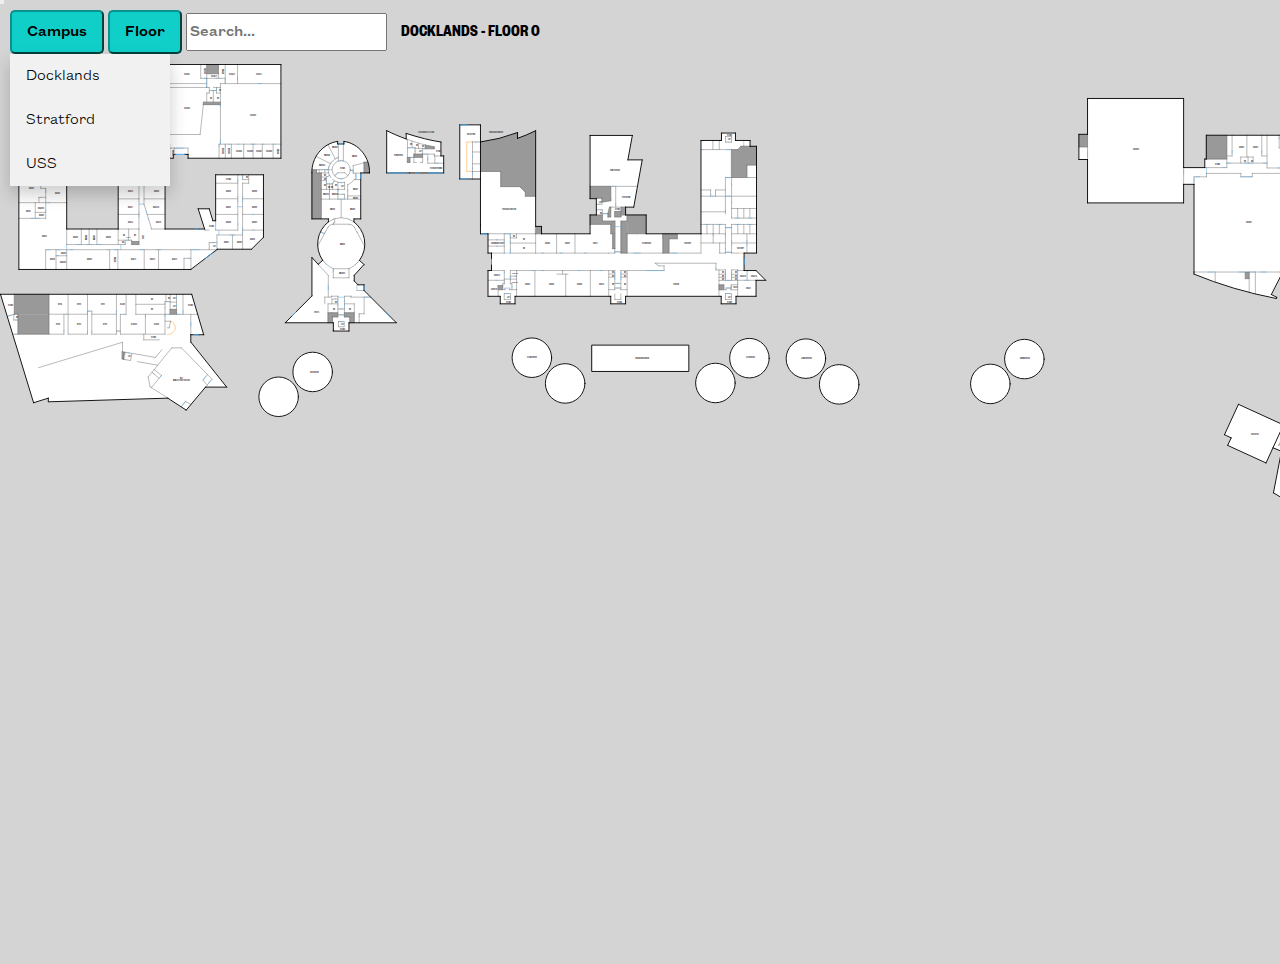
<file: index.html>
<!DOCTYPE HTML>
<html>
<head>
	<link href="stylesheet.css" rel="stylesheet" type="text/css">
	<title id="title">UEL Interactive Map</title>
</head>
<body oncontextmenu="return false;">
	<button id="focusButton" style="height: 0px;padding: 0px;margin: 0px;position: absolute; color: #d4d4d4;"></button>
	<div id="dropdown" class="dropdown">
		<div class="campus-dropdown">
			<button class="campusbtn" onclick="this.focus()">Campus</button>
			<div class="campus-content" id="campus-content">
				<a onclick='changeCampus("Docklands", 0)'>Docklands</a>
				<a onclick='changeCampus("Stratford", 0)'>Stratford</a>
				<a onclick='changeCampus("USS", 0)'>USS</a>
			</div>
		</div>
		<div class="floor-dropdown">
			<button class="floorbtn">Floor</button>
			<div class="floor-content" id="floor-content">
				<a onclick=changeFloor(0)>G</a>
				<a onclick=changeFloor(1)>1</a>
				<a onclick=changeFloor(2)>2</a>
				<a onclick=changeFloor(3)>3</a>
				<a onclick=changeFloor(4)>4</a>
				<a id="5th" onclick=changeFloor(5) style="display:none">5</a>
			</div>
		</div>
		<div class="room-dropdown">
			<input type="text" id="roomFinder" placeholder="Search...">
			<div id="room-content" class="room-content">
			</div>
		</div>
		<div id="selected-campus" class="selected-campus">DOCKLANDS - FLOOR 0</div>
		<button class="backbtn" id="backbtn" onclick="history.back()">Back</button>
		<p id="pointFinder"></p>
	</div>
	<div id="mapHolder" class="mapHolder" ontouchstart='MapClicked()'>
		<img class="mapImage" id="mapImage" src=""/>
		<div id="roomHolder" class="roomHolder">
			<div id="roomObject" class="roomObject">
				AVA.G.01
			</div>
			<img class="placePointer" id="placePointer" src="Finished/Location Icon.png"/>
		</div>
	</div>
</body>
<script type="text/javascript" src="rooms.json"></script>
<script type="text/javascript">
	var roomData = data, // json data with lists of rooms and positions
	scale = 1, // zooming scale
	scaleMin = 1, // minimum zoom
	scaleMax = 10, // maximum zoom
	panning = false, // left mouse button held down
	pointX = 0, // horizontal map position on mouse move or touch
	pointY = 0, // vertical map position on mouse move or touch
	start = { x: 0, y: 0, distance: 0}, // gets mouse or touch position on screen, distance between two simultanious touches for pinch zoom
	fontSize = 2, // default room text size
	offsetY = 0.5, // location pointer vertical offset
	zoomParent = document.getElementById("mapHolder"),
	rooms = document.getElementById("roomHolder"),
	zoom = zoomParent.firstElementChild, // the image object
	viewCampus = "Docklands", // campus currently in view
	viewFloor = 0, // floor currently in view
	roomTemplate = document.getElementById("roomObject"), // template for generating rooms on the map
	pointFinder = document.getElementById("pointFinder"),
	roomFinder = document.getElementById("roomFinder"),
	roomContent = document.getElementById("room-content"),
	placePointer = document.getElementById("placePointer"),
	newPlacePointer = [false, 0, 0], // puts pointer in correct position on image change
	selectedRoom = "", // room currently selected by user
	debugMode = false, // shows options such as mouse position and database room codes
	campusChanged = false;
	
	
	// Shows back button if not kiosk mode and if screen size is wide enough
	
	if (window.location.href.indexOf("#kiosk") >= 0 && window.innerWidth >= 620) {
		document.getElementById("backbtn").style.display = "block";
	}
	else {
		document.getElementById("backbtn").style.display = "none";
	}
	
	
	// Sets the starting campus
	
	if (window.location.href.indexOf("#stratford") > 0) {
		changeCampus("Stratford", 0);
	}
	else if (window.location.href.indexOf("#uss") > 0) {
		changeCampus("USS", 0);
	}
	
	
	
	zoom.src = "Finished/" + viewCampus + " F" + viewFloor + ".svg";
	
	var imageStyle = window.getComputedStyle(zoom), // style properties of the image
	imageHeight = imageStyle.getPropertyValue("height"), // image height
	imageWidth = imageStyle.getPropertyValue("width"); // image width
	
	
	// Sets room holder object to same size as the image
	
	rooms.style.height = imageHeight;
	rooms.style.width = imageWidth;
	
	
	// Refreshes the page after 10 minutes of inactivity (no mouse movement or touch)
	
	var time = new Date().getTime();
	
	function refreshPage() {
		if (new Date().getTime() - time >= 600000) {
			window.location.reload();
		}
		else {
			setTimeout(refreshPage, 10000);
		}
	}
	
	setTimeout(refreshPage, 10000);
	
	
	// Moves the map

	function setTransform() {
		zoom.style.transform = "translate(" + pointX + "px, " + pointY + "px) scale(" + scale + ")";
		rooms.style.transform = "translate(" + pointX + "px, " + pointY + "px) scale(" + scale + ")";
	}
	
	
	// -- Mouse events on the map -------

	zoomParent.onmousedown = function (e) {
		e.preventDefault();
		
		// --- Hides room finder drop down if open ---
		document.getElementById("focusButton").focus();
		document.activeElement.blur();
		roomContent.style = "display:none;";
		// --------
		
		start = { x: e.clientX - pointX, y: e.clientY - pointY };
		panning = true;
		zoomParent.style = "cursor:grabbing;";
	}
	
	zoomParent.onmouseout = function (e) {
		panning = false;
		zoomParent.style = "cursor:grab;";
	}

	zoomParent.onmouseup = function (e) {
		panning = false;
		zoomParent.style = "cursor:grab;";
	}


	// Sets movement for map and shows pointer position in debug mode
	
	zoomParent.onmousemove = function (e) {
		pointFinder.innerHTML = "x: " + ((e.clientX - rooms.getBoundingClientRect().left) / scale).toFixed(0) + "  y: " + ((e.clientY - rooms.getBoundingClientRect().top) / scale).toFixed(0);
		pointFinder.style.transform = "translate(" + (e.clientX - 40) + "px, " + (e.clientY - 60) + "px)";
		e.preventDefault();
		time = new Date().getTime();
		resetStyle();
		if (!panning) {
			return;
		}
		pointX = (e.clientX - start.x);
		pointY = (e.clientY - start.y);
		setTransform();
	}


	// Zooms into mouse position on scroll wheel

	zoomParent.onwheel = function (e) {
		e.preventDefault();
		var xs = (e.clientX - pointX) / scale,
			ys = (e.clientY - pointY) / scale,
			delta = (e.wheelDelta ? e.wheelDelta : -e.deltaY);
		
		(delta > 0) ? (scale *= 1.2) : (scale /= 1.2);
		
		scale = Math.min(Math.max(scaleMin, scale), scaleMax).toFixed(1);
		
		
		if (scale === (scaleMin || scaleMax)) {
			return;
		}
		
		pointX = e.clientX - xs * scale;
		pointY = e.clientY - ys * scale;
		setTransform();
	}
	
	
	// Hides drop downs when map selected
	
	function MapClicked() {
		document.getElementById("focusButton").focus();
		document.activeElement.blur();
		roomContent.style = "display:none;";
		document.getElementById("campus-content").style.display = "none";
		document.getElementById("floor-content").style.display = "none";
	}
	
	function resetStyle() {
		document.getElementById("campus-content").style = "";
		document.getElementById("floor-content").style = "";
	}
	
	// -------------------------------
	
	
	// -- Touch events on the map -------

	zoomParent.addEventListener("touchstart", touchStart);
	zoomParent.addEventListener("touchend", touchEnd);
	zoomParent.addEventListener("touchmove", touchMove);
	document.getElementById("dropdown").addEventListener("touchstart", (e) => {
		if (e.touches.length === e.targetTouches.length) {
			resetStyle();
		}
	});

	function touchStart (e) {
		e.preventDefault();
		time = new Date().getTime();
		document.getElementById("focusButton").focus();
		document.activeElement.blur();
		roomContent.style = "display:none;";
		if (e.touches.length === 1) {
			start = { x: e.touches[0].clientX - pointX, y: e.touches[0].clientY - pointY };
		}
		if (e.touches.length === 2) {
			start.x = (e.touches[0].clientX + e.touches[1].clientX) / 2;
			start.y = (e.touches[0].clientY + e.touches[1].clientY) / 2;
			start.distance = Math.hypot(e.touches[0].clientX - e.touches[1].clientX, e.touches[0].clientY - e.touches[1].clientY);
		}
	}
	
	function touchEnd (e) {
		if (e.touches.length === 1) {
			start = { x: e.touches[0].clientX - pointX, y: e.touches[0].clientY - pointY };
		}
	}


	// Sets movement and zoom for map
	
	function touchMove (e) {
		e.preventDefault();
		if (e.touches.length === 1) {
			pointX = (e.touches[0].clientX - start.x);
			pointY = (e.touches[0].clientY - start.y);
		}
		if (e.touches.length === 2) {
			var xs = (((e.touches[0].clientX + e.touches[1].clientX) / 2) - pointX) / scale,
				ys = (((e.touches[0].clientY + e.touches[1].clientY) / 2) - pointY) / scale;
			const deltaDistance = Math.hypot(e.touches[0].clientX - e.touches[1].clientX, e.touches[0].clientY - e.touches[1].clientY);
			if (deltaDistance > start.distance) {
				scale *= 1.03;
			}
			if (deltaDistance < start.distance) {
				scale /= 1.03;
			}
			start.distance = deltaDistance;
			scale = Math.min(Math.max(scaleMin, scale), scaleMax);
			pointX = ((e.touches[0].clientX + e.touches[1].clientX) / 2) - xs * scale;
			pointY = ((e.touches[0].clientY + e.touches[1].clientY) / 2) - ys * scale;
		}
		setTransform();
	}
	
	// -------------------------------
	
	// Changes the campus image, resets image position and resets floor to 0
	
	function changeCampus(campus, floor) {
		viewCampus = campus;
		
		campusChanged = true;
		
		if (campus === "Stratford") {
			document.getElementById("5th").style = "display: block";
		}
		else {
			document.getElementById("5th").style = "display: none";
		}
		
		// Will change the image
		changeFloor(floor);
	}
	
	
	// Changes the image
	
	function changeFloor(floor) {
		viewFloor = floor;
		zoom.src = "Finished/" + viewCampus + " F" + floor + ".svg";
		document.getElementById("selected-campus").innerHTML = (viewCampus + " - Floor " + floor).toUpperCase();
		
		var oldPointer = document.getElementById("placePointer");
		if (oldPointer !== null) {
			oldPointer.remove();
		}
	}
	
	
	// Fixes view issues and repositions room and pointers correctly on campus change
	
	zoom.onload = function(e) {
		if (campusChanged) {
			pointX = 0;
			pointY = 0;
			
			switch(viewCampus) {
				case "Docklands":
					scaleMax = 10;
					scaleMin = 1;
					fontSize = 2;
					offsetY = 0.5;
					break;
				case "Stratford":
					scaleMax = 5;
					scaleMin = 0.9;
					fontSize = 4;
					offsetY = 2;
					break;
				case "USS":
					scaleMax = 2;
					scaleMin = 0.7;
					fontSize = 12;
					offsetY = 4;
					break;
				default:
					scaleMax = 10;
					scaleMin = 1;
					fontSize = 2;
					offsetY = 0.5;
			}
			
			scale = scaleMin;
			setTransform();
			
			campusChanged = false;
		}
		createRooms(viewCampus, viewFloor);
		
		if (newPlacePointer[0] === true) {
			var newPointer = placePointer.cloneNode(true);
			newPointer.style = "transform: translate(" + (newPlacePointer[1] - (2.5 * fontSize)) + "px, " + (newPlacePointer[2] - (3.5 * fontSize) - offsetY) + "px);"
			+ "height:" + (5 * fontSize) + "px;";
			roomHolder.appendChild(newPointer);
			for (var i = 0; i < roomHolder.children.length; i++) {
				if (roomHolder.children[i].innerHTML == selectedRoom) {
					roomHolder.children[i].style.fontWeight = "900";
					roomHolder.children[i].style.color = "#000000";
					break;
				}
			}
			scale = scaleMax / 2;
			pointX = ((((mapHolder.getBoundingClientRect().right - mapHolder.getBoundingClientRect().left) / 2) / scale) - newPlacePointer[1]) * scale;
			pointY = (((((mapHolder.getBoundingClientRect().bottom - mapHolder.getBoundingClientRect().top) / 2) / scale) - newPlacePointer[2]) * scale)
			- document.getElementById("dropdown").getBoundingClientRect().bottom;
			
			setTransform();
			
			newPlacePointer = [false, 0, 0];
		}
	}
	
	
	// Sets room locations on initial load
	
	createRooms(viewCampus, viewFloor);
	
	
	// Finds all rooms in room.json and sorts into alphabetical order for room finder dropdown
	
	var allRooms = [];
	
	for (var campus in roomData) {
		for (var i = 0; i < roomData[campus].length; i++) {
			if (roomData[campus][i].find === true) {
				allRooms.push([roomData[campus][i].name, roomData[campus][i].posx, roomData[campus][i].posy, roomData[campus][i].code.charAt(2), campus]);
			}
		}
	}
	
	allRooms.sort(compare);
	function compare(a, b) {
		a[0] = a[0].replace(".G.", ".0.");
		b[0] = b[0].replace(".G.", ".0.");
		if (a[0] < b[0]) {
			return -1;
		}
		if (a[0] > b[0]) {
			return 1;
		}
		return 0;
	}
	for (var i = 0; i < allRooms.length; i++) {
		allRooms[i][0] = allRooms[i][0].replace(".0.", ".G.");
	}
	
	
	// Deletes all room objects and recreates for correct campus and floor
	
	function createRooms(campus, floor) {
		rooms.innerHTML = "";
		for (var i = 0; i < roomData[campus].length; i++) {
			if (roomData[campus][i].code.charAt(2) > floor)
			{
				break;
			}
			if (roomData[campus][i].code.charAt(2) == floor) {
				var newRoom = roomTemplate.cloneNode(true);
				
				roomHolder.appendChild(newRoom);
				
				var setPosX = fontSize * 5;
				var setPosY = setPosX;
				if (roomData[campus][i].rot !== 0) {
					setPosX = (fontSize * roomData[campus][i].size) * 5;
				}
				else {
					setPosY = (fontSize * roomData[campus][i].size) * 5;
				}
				
				var posX = roomData[campus][i].posx - setPosX,
				posY = roomData[campus][i].posy - setPosY;
				
				newRoom.style = "display:block; transform:translate(" + posX + "px," + posY + "px) rotate(" 
				+ roomData[campus][i].rot + "deg); transform-origin:" + (fontSize * 5) + "px " + (fontSize * 5) 
				+ "px; font-weight:400;" + "font-size:" + (fontSize * roomData[campus][i].size) + "px;" + "height:" 
				+ ((fontSize * roomData[campus][i].size) * 10) + "px; width:" + (fontSize * 10) + "px; line-height:" 
				+ ((fontSize * roomData[campus][i].size)* 10) + "px;";
				
				newRoom.id = roomData[campus][i].code + " " + roomData[campus][i].name;
				if (debugMode) {
					newRoom.innerHTML = roomData[campus][i].code;
				}
				else {
					newRoom.innerHTML = roomData[campus][i].name;
				}
			}
		}
		
	}
	
	
	// Deletes all room dropdowns and recreates based on characters typed
	
	roomFinder.oninput = function (e) {
		roomContent.innerHTML = "";
		if (roomFinder.value !== "") {
			for (var i = 0; i < allRooms.length; i++) {
				if (allRooms[i][0].toUpperCase().includes(roomFinder.value.toUpperCase())) {
					var newLink = document.createElement("a");
					newLink.setAttribute("onclick", "findRoom(" + allRooms[i][1] + ", " + allRooms[i][2]+ ", '" + allRooms[i][4] + "', " + allRooms[i][3] + ', "' + allRooms[i][0] + '")');
					newLink.innerHTML = allRooms[i][0] + " - " + allRooms[i][4];
					roomContent.appendChild(newLink);
				}
			}
		}
		if (roomContent.children.length > 0) {
			roomContent.style = "display:block;";
		}
		else {
			roomContent.style = "display:none";
		}
	}
	
	
	// Shows the room selection drop down if selected
	
	roomFinder.onfocus = function (e) {
		if (roomContent.children.length > 0) {
			roomContent.style = "display:block;";
		}
	}
	
	
	// Zooms into selected room, changing campus and floor if needed
	
	function findRoom(x, y, campus, floor, name) {
		var oldPointer = document.getElementById("placePointer");
		if (oldPointer !== null) {
			oldPointer.remove();
		}
		if (viewCampus !== campus || viewFloor !== floor) {
			newPlacePointer = [true, x, y];
			selectedRoom = name;
			viewFloor = floor;
			changeCampus(campus, floor);
		}
		else {
			var newPointer = placePointer.cloneNode(true);
			newPointer.style = "transform: translate(" + (x - (2.5 * fontSize)) + "px, " + (y - (3.5 * fontSize) - offsetY) + "px);" + "height:" + (5 * fontSize) + "px;";
			roomHolder.appendChild(newPointer);
			scale = scaleMax / 2;
			pointX = ((((mapHolder.getBoundingClientRect().right - mapHolder.getBoundingClientRect().left) / 2) / scale) - x) * scale;
			pointY = (((((mapHolder.getBoundingClientRect().bottom - mapHolder.getBoundingClientRect().top) / 2) / scale) - y) * scale)
			- document.getElementById("dropdown").getBoundingClientRect().bottom;
			setTransform();
		}
		
		
		roomContent.style = "display:none";
		for (var i = 0; i < roomHolder.children.length; i++) {
			if (roomHolder.children[i].innerHTML == name) {
				roomHolder.children[i].style.fontWeight = "900";
				roomHolder.children[i].style.color = "#000000";
			}
			else {
				roomHolder.children[i].style.fontWeight = "400";
				roomHolder.children[i].style.color = "#505050";
			}
		}
	}


	// Debug mode
	
	pointFinder = document.getElementById("pointFinder");
	document.addEventListener("keydown", debug);
	
	
	// Shows pointer position and changes room number to database code
	
	function debug(e) {
		if (e.code == "F4") {
			debugMode = !debugMode;
			
			if (debugMode) {
				pointFinder.style.display = "block";
				for (var i = 0; i < roomHolder.children.length; i++) {
					roomHolder.children[i].innerHTML = roomHolder.children[i].id.substring(0, 6);
				}
			}
			else {
				pointFinder.style.display = "none";
				for (var i = 0; i < roomHolder.children.length; i++) {
					roomHolder.children[i].innerHTML = roomHolder.children[i].id.substring(7);
				}
			}
			<!-- var newText = ""; -->
			<!-- for (var i = 0; i < roomData[viewCampus].length; i++) { -->
				<!-- newText += '{"code":"' + roomData[viewCampus][i].code + '", "name":"' + roomData[viewCampus][i].name +  -->
				<!-- '", "posx":' + (roomData[viewCampus][i].posx + 1) + ', "posy":' + roomData[viewCampus][i].posy +  -->
				<!-- ', "rot":' + roomData[viewCampus][i].rot + ', "find":' + roomData[viewCampus][i].find +  -->
				<!-- ', "size":' + roomData[viewCampus][i].size + '},\n'; -->
			<!-- } -->
			<!-- console.log(newText); -->
		}
	}
</script>
</html>
</file>
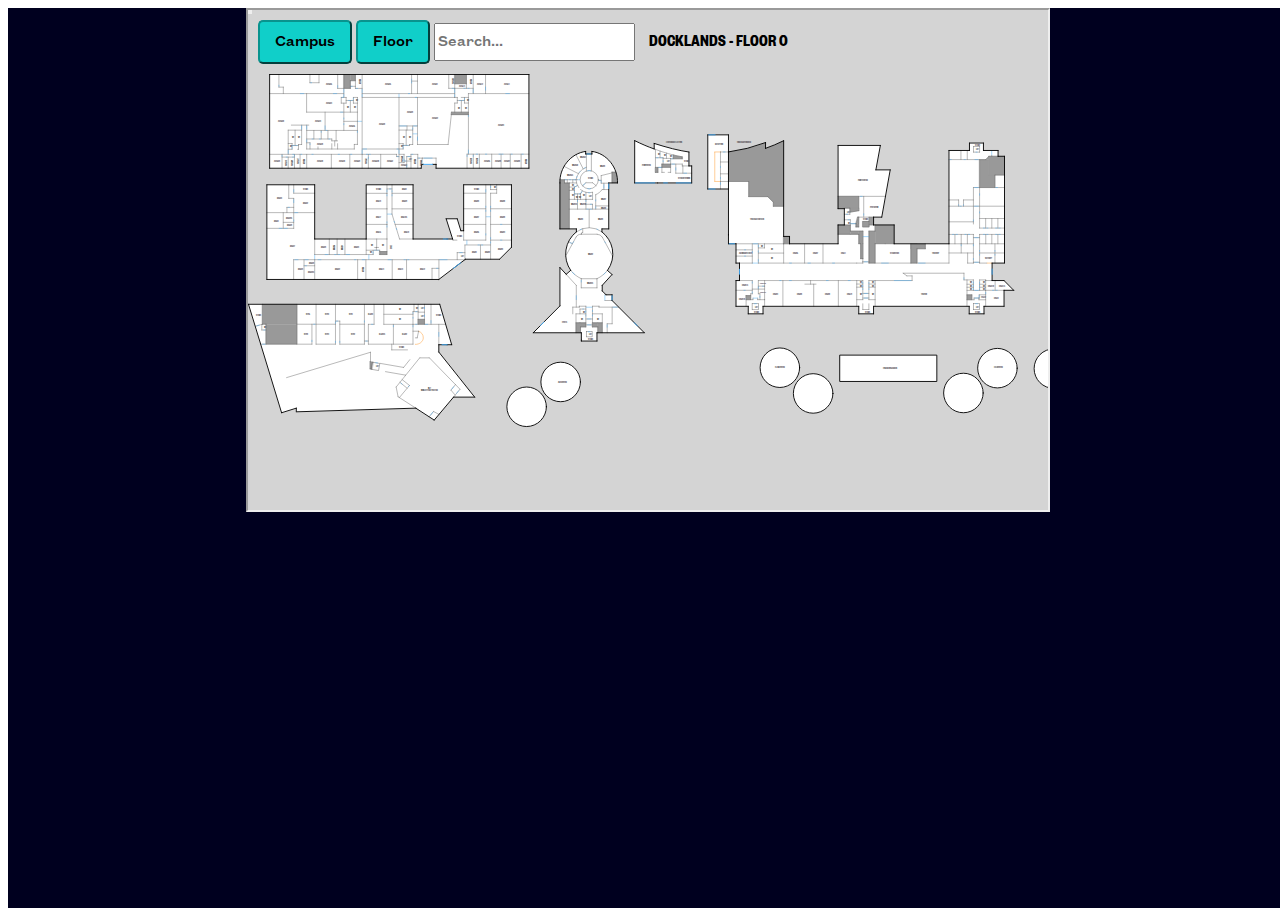
<file: embedded.html>
<!DOCTYPE HTML>
<html style="width:100%; height:100%">
<head>
</head>
<body style="width:100%; height:100%">
<div style="margin: 0 auto; display:block; background-color:#00001F; width:100%; height:100%">
	<iframe src="index.html" width="800px" height="500px" style="margin: 0 auto; display:block"/>
</div>
</body>
</html>
</file>
<file: stylesheet.css>
@font-face {
	font-family: foundersGroteskBold;
	src: url("fonts/Founders Grotesk - Condensed Bold_Founders Grotesk - Condensed Bold.otf");
}

@font-face {
	font-family: foundersGroteskMedium;
	src: url("fonts/FoundersGroteskText-Medium _1_FoundersGroteskText-Medium _1.otf");
}

@font-face {
	font-family: foundersGroteskLight;
	src: url("fonts/FoundersGroteskText-Light _1_FoundersGroteskText-Light _1.otf");
}

html {
	width:100%;
	height:100%;
}

body {
	overflow:hidden;
	margin: 0px;
	padding: 0px;
	width: 100%;
	height: 100%;
	background-color: #d4d4d4;
}

.mapHolder {
	width: 100%;
	height: 100%;
	cursor: grab;
	position: relative;
	display: flex;
}

.roomHolder {
	position: absolute;
	transform-origin: 0px 0px;
	transform: scale(1) translate(0px, 0px);
	z-index: -1;
}

.mapImage {
	width: 1680px;
	transform-origin: 0px 0px;
	transform: scale(1) translate(0px, 0px);
	position: absolute;
	z-index: -2;
	object-fit: contain;
}

.campusbtn {
  background-color: #10CFC9;
  color: black;
  font-size: 16px;
  padding-top: 10px;
  padding-bottom: 10px;
  padding-left: 15px;
  padding-right: 15px;
  border-radius:5px;
  border-color: #09938e;
  border-width: 2px;
  font-family: foundersGroteskMedium;
}

.floorbtn {
  background-color: #10CFC9;
  color: black;
  font-size: 16px;
  padding-top: 10px;
  padding-bottom: 10px;
  padding-left: 15px;
  padding-right: 15px;
  border-radius:5px;
  border-color: #09938e;
  border-width: 2px;
  font-family: foundersGroteskMedium;
}

.backbtn {
  background-color: #10CFC9;
  color: black;
  font-size: 16px;
  padding-top: 10px;
  padding-bottom: 10px;
  padding-left: 15px;
  padding-right: 15px;
  border-radius:5px;
  border-color: #09938e;
  border-width: 2px;
  font-family: foundersGroteskMedium;
  float: right;
  margin: 10px;
}

.campus-dropdown {
  position: relative;
  display: inline-block;
  padding-top: 10px;
  padding-bottom: 10px;
  padding-left: 10px;
}

.floor-dropdown {
  position: relative;
  display: inline-block;
  padding-top: 10px;
  padding-bottom: 10px;
}

.room-dropdown {
  position: relative;
  display: inline-block;
  padding-top: 10px;
  padding-bottom: 10px;
}

.campus-content {
  display: none;
  position: absolute;
  background-color: #f1f1f1;
  min-width: 160px;
  box-shadow: 0px 8px 16px 0px rgba(0,0,0,0.2);
  z-index: 5;
  cursor: pointer;
}

.floor-content {
  display: none;
  position: absolute;
  background-color: #f1f1f1;
  min-width: 65px;
  box-shadow: 0px 8px 16px 0px rgba(0,0,0,0.2);
  z-index: 1;
  cursor: pointer;
}

.room-content {
  display: none;
  position: absolute;
  background-color: #f1f1f1;
  min-width: 203px;
  width: max-content;
  box-shadow: 0px 8px 16px 0px rgba(0,0,0,0.2);
  z-index: 5;
  cursor: pointer;
  overflow: auto;
  max-height: 220px;
}

.room-content a {
  color: black;
  padding: 12px 16px;
  text-decoration: none;
  display: block;
  width: auto;
  font-family: foundersGroteskLight;
}

.campus-content a {
  color: black;
  padding: 12px 16px;
  text-decoration: none;
  display: block;
  font-family: foundersGroteskLight;
}

.floor-content a {
  color: black;
  padding: 12px 16px;
  text-decoration: none;
  display: block;
  font-family: foundersGroteskLight;
}

.campus-content a:hover {background-color: #ddd;}

.campus-dropdown:hover .campus-content{display: block;}

.campusbtn:hover .campusbtn {background-color: #00C0C0;}

.floor-content a:hover {background-color: #ddd;}

.floor-dropdown:hover .floor-content {display: block;}

.floorbtn:hover .floorbtn {background-color: #3434FF;}

.room-content a:hover {background-color: #ddd;}

.roomObject {
	width: 20px;
	height: 20px;
	line-height: 20px;
	text-align: center;
	font-size: 2px;
	transform-origin: 10px 10px;
	transform: translate(0px, 0px) rotate(0deg);
	position: absolute;
	font-family: foundersGroteskBold;
	color: #505050;
	overflow: hidden;
}

#pointFinder {
	position: absolute;
	display: none;
}

#roomFinder {
	height: 32px;
	font-size: 16px;
	font-family: foundersGroteskMedium;
}

.selected-campus {
	position: relative;
	display: inline-block;
	padding-left: 10px;
	font-family: foundersGroteskBold;
}

@media screen and (max-width: 550px) {
	.selected-campus {
		width: 86px;
		transform: translate(0px, 10px);
	}
}

@media screen and (max-width: 620px) {
	.backbtn {
		display: none;
	}
}

.placePointer {
	position: absolute;
	height: 10px;
	opacity: 0.7;
	transform-origin: 0px 0px;
}
</file>
